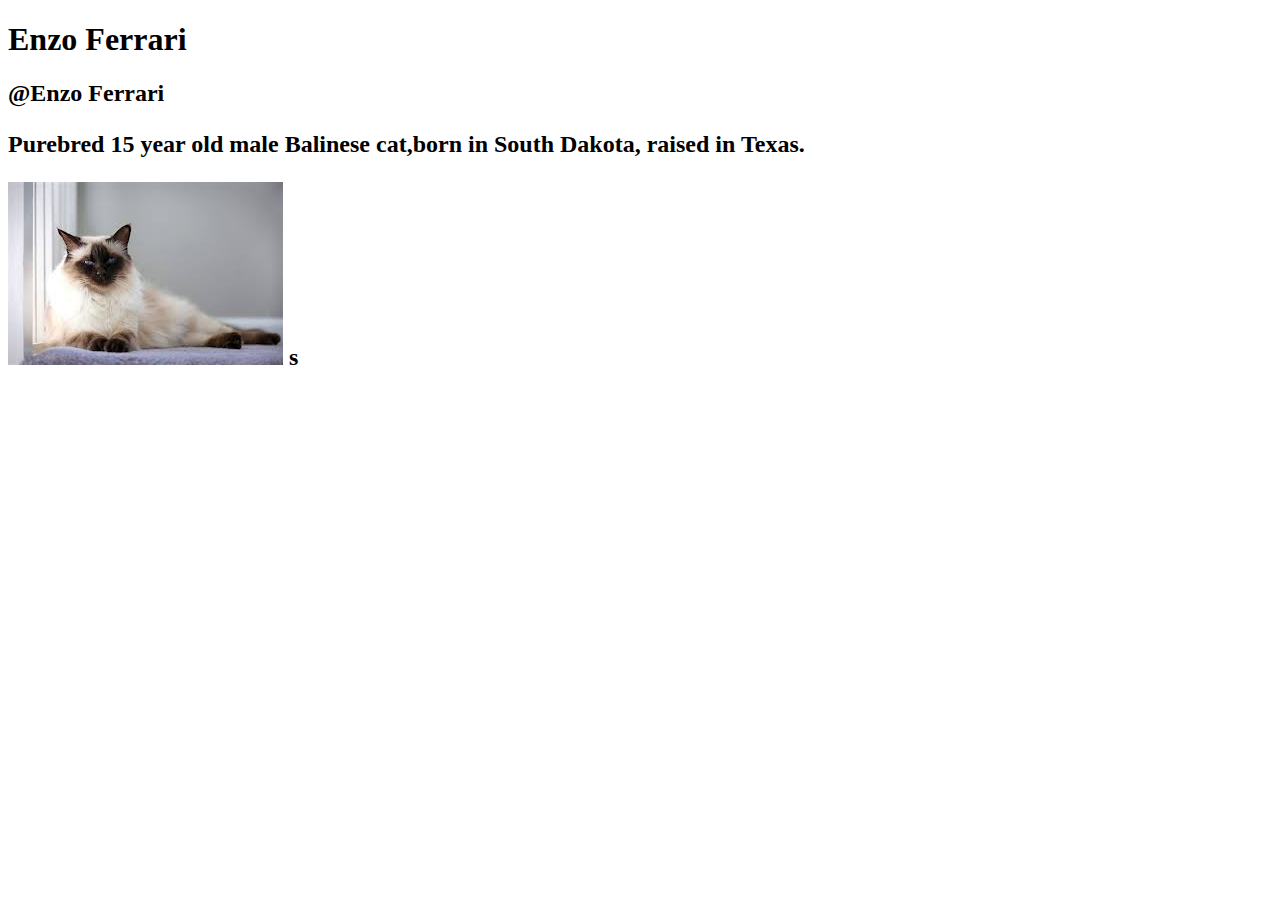
<file: social-media/index.html>
<!DOCTYPE html>
<html lang="" dir="ltr">
  <head>
    <meta charset="utf-8">
    <link href= "styles.css" re;="stylesheet" type="text/css";
    <title></title>
  </head>
  <body>
     <div id="bio">
      <h1> Enzo Ferrari </h1>
    <div id="bio">
      <h2> @Enzo Ferrari
    <div id="bio">
      <p> Purebred 15 year old male Balinese cat,born in South Dakota, raised in Texas.</p>
      <img src="[data-uri]" alt="balinese cat">

  </body>s
</html>
</file>
<file: social-media/styles.css>
body{
  border: 2px solid grey
  margin-left:400px
}
img{
  margin-left: 800px
}
</file>
